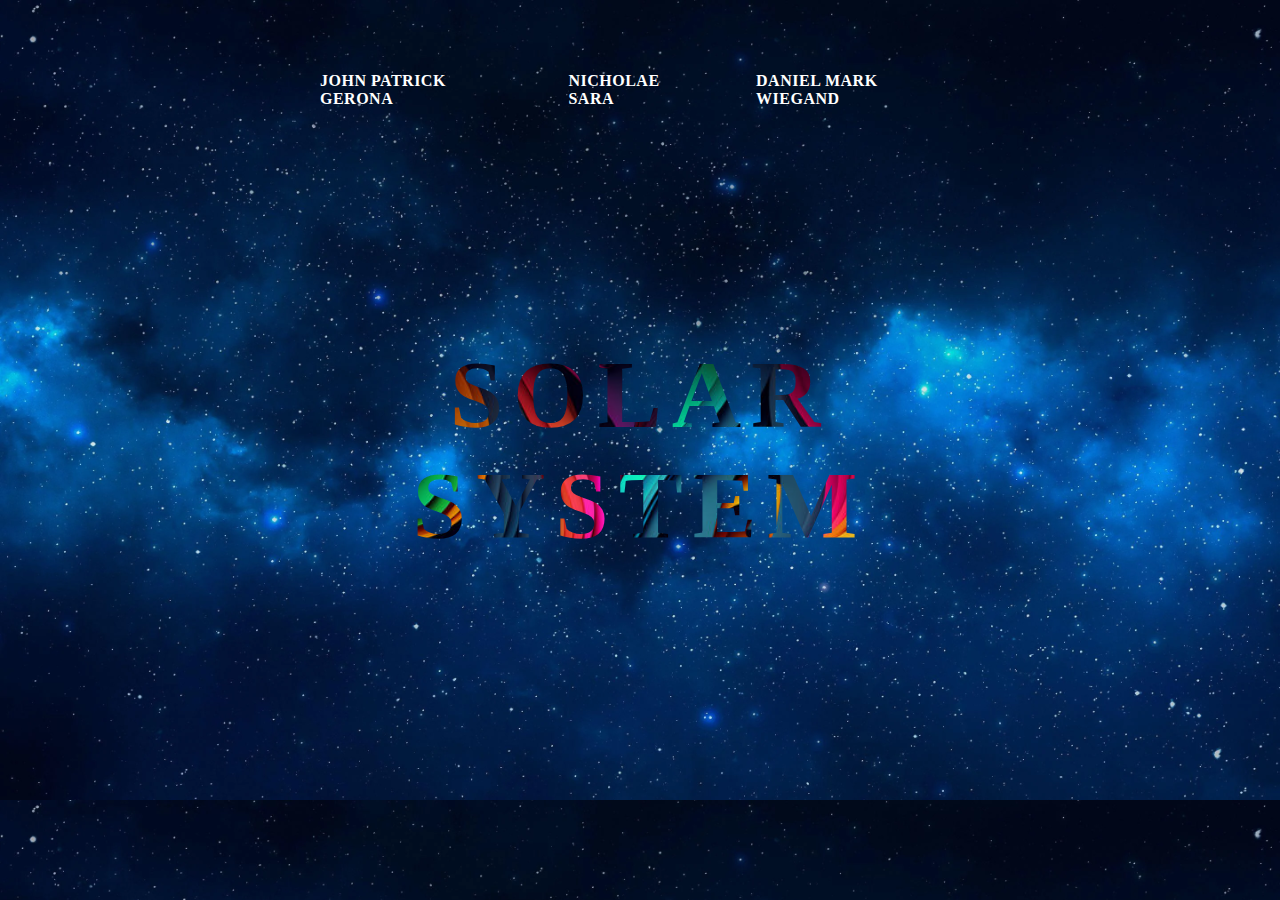
<file: src/landingpage.html>
<!DOCTYPE html>
<html lang="en">
<head>
  <meta charset="UTF-8">
  <meta name="viewport" content="width=device-width, initial-scale=1.0">
  <link rel="stylesheet" href="main.css">
  <title>Solar system</title>
</head>
<body class="landingBody">
  <div class="pogis">
    <h1>JOHN PATRICK GERONA</h1>
    <h1>NICHOLAE SARA</h1>
    <h1>DANIEL MARK WIEGAND</h1>
  </div>
  <div class="mainContainer">
      <button class="mainButton" onclick="window.location.href = 'index.html'" > SOLAR SYSTEM</button>
  </div>
</body>
</html>
</file>
<file: src/main.css>
.body{
    margin: 0%;
}

#buttons {
    margin-top: 100px;
    position: absolute;
    top: 10px;
    left: 20px;
    

}

#buttons button {
    display: block;
    margin-bottom: 10px;
    padding: 10px 30px;
    background-color: rgba(194, 193, 193, 0.581);

    border: none;
    color: black;
    text-align: center;
    text-decoration: none;
    text-transform: uppercase;
    font-size: 15px;
    transition-duration: 0.4s;
    cursor: pointer;
    letter-spacing: 0.1em;
    width: 95%;
    transition: 0.5s;
}

/* #buttons button:hover { */
    
#mercuryButton:hover{
    background: rgb(118, 48, 13)   ;
    position: relative;
    letter-spacing: 0.15em;
    width: 95%;
    box-shadow: 0 0 35px rgb(118, 48, 13);
}

#venusButton:hover{
    background: rgb(207, 202, 55)   ;
    position: relative;
    letter-spacing: 0.15em;
    width: 95%;
    box-shadow: 0 0 35px rgb(207, 202, 55);
}
#earthButton:hover{
    background: rgb(24, 77, 220)   ;
    position: relative;
    letter-spacing: 0.15em;
    width: 95%;
    box-shadow: 0 0 35px rgb(24, 77, 220);
}

#marsButton:hover{
    background: rgb(133, 16, 16)   ;
    position: relative;
    letter-spacing: 0.15em;
    width: 95%;
    box-shadow: 0 0 35px rgb(133, 16, 16);
}

#jupiterButton:hover{
    background: rgb(226, 103, 21)   ;
    position: relative;
    letter-spacing: 0.15em;
    width: 95%;
    box-shadow: 0 0 35px rgb(226, 103, 21);
}

#saturnButton:hover{
    background: rgb(169, 127, 13)   ;
    position: relative;
    letter-spacing: 0.15em;
    width: 95%;
    box-shadow: 0 0 35px rgb(169, 123, 13);
}

#uranusButton:hover{
    background: rgb(42, 44, 70)   ;
    position: relative;
    letter-spacing: 0.15em;
    width: 95%;
    box-shadow: 0 0 35px rgb(42, 44, 70);
}

#neptuneButton:hover{
    background: rgb(17, 18, 34)   ;
    position: relative;
    letter-spacing: 0.15em;
    width: 95%;
    box-shadow: 0 0 35px rgb(17, 18, 34);
}

#back:hover{
    background: rgba(255, 255, 255, 0.796)   ;
    position: relative;
    letter-spacing: 0.15em;
    width: 95%;
    box-shadow: 0 0 35px rgba(255, 255, 255, 0.642);
}

#buttons button:before{
    content: '';
    position: absolute;
    background-color: black;

}


.buttonss{
    position: absolute;
    z-index: 100;
    color: #2a14b9;
}



/* progressbar */
.progress-bar-container{
    z-index: 1000;
    position: absolute;
    left: 50%;
    top: 50%;
    transform: translate(-50%,-50%);
    width: 100%;
    height: 100%;
    background-color: rgb(0, 0, 0);
    display: flex;
    flex-direction: column;
    justify-content: center;
    align-items: center;
}

#progress-bar{
    width: 30%;
    margin-top: 0.5%;
    height: 2%;
}
label{
    color: rgb(255, 255, 255);
    font-size: 2rem;
}

.title {
    display: flex;
    justify-content: center; /* Horizontally center the content */
    transition: 2s;
    letter-spacing: 2px;
    position: absolute;    
    top: 17%;            
    left: 50%;             
    transform: translate(-50%, -50%); /* Apply transform to offset by half of the element's own width and height */
    color: white;
    font-size: 35px;
  }
.description{
    font-family: monospace;
    font-size: large;
    letter-spacing: 1px;
    position: absolute;
    z-index: 100;
    width: 300px;
    top: 20%;
    left: 65%;
    color: white;
    background-color: rgba(0, 0, 0, 0.482);
}

/* landingPage */
.landingBody{
    background-image: url(3bodyBackground.webp);
    background-size: cover;
}
.mainConatainer{
    height: 100%;
    width: 100%;
}
.mainButton{
    display: flex;
    position: absolute;
    justify-content: center; 
    text-align: center;
    top: 50%;
    left: 50%;
    border: none;
    font-size: 6em;
    font-family: Impact;
    font-weight: 750;
    transform: translate(-50%, -50%);
    cursor: pointer;
    background-color: black;
    color:transparent;
    letter-spacing: 10px;
    background-image: url(background.jpg);
    background-size: cover;
    background-clip: text;
    -webkit-background-clip: text;

}

.mainButton:hover{
    transition-duration: 2s;
    background-image: url(13background.gif);
    color: transparent;
    font-size: 6.5em;
}

.pogis{
    display: flex;
    position: absolute;
    top: 10%;
    left: 50%;
    transform: translate(-50%, -50%);
    align-items: center;
    font-size: .5em;
    letter-spacing: .5px;
    color: white;
    gap:50px;

}
</file>
